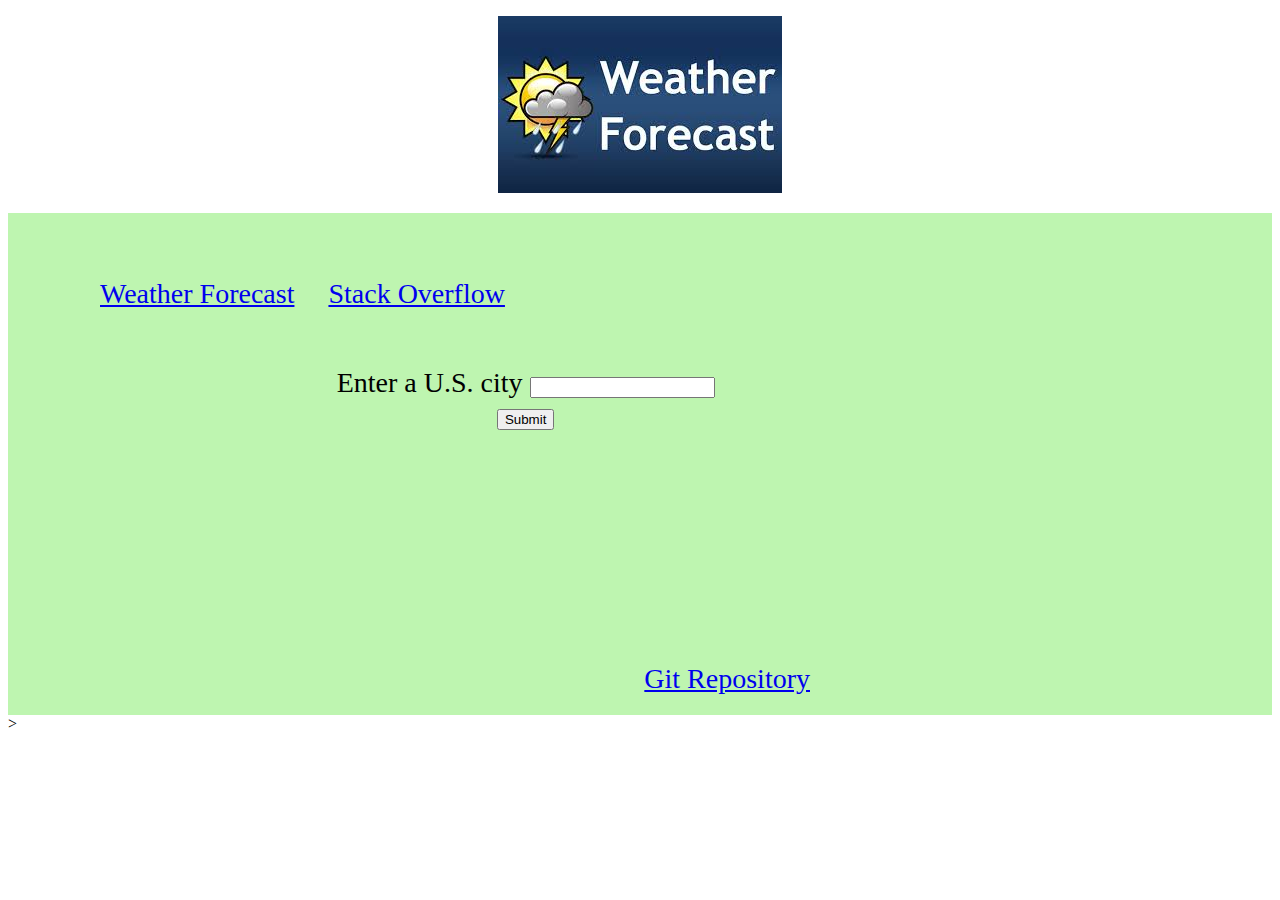
<file: index.html>
<!DOCTYPE html>
<html>
  <head>
    <title>Lab 2</title>
    <link rel="stylesheet" href="/styles.css">
  </head>
  <body>
        <div class = "weatherImage">
      <p>
      <img src= "weather.jpeg"/>
    
    </p>
        
</div>
    <div class="grid-container">
            <div class="item1">    
                <ul>
                    <li><a href= "index.html">Weather Forecast</a></li>
                    <li><a href= "Stack.html">Stack Overflow</a></li>
            </ul>
        </div>
        
            <div class="item2">
                    <form>
                            <label>Enter a U.S. city</label>
                            <input id="weatherInput" type="text"></input><br/>
                            <input id="weatherSubmit" type="submit" value="Submit"></input>
                        </form>
                    
                        <div id="weatherResults"></div>
                        <br>
                        <br>
                        <br>
                        <br>
                        <br>
                        <br>
                     
            </div>  
            <div class="item3"></div>
            <div class="item4">
                <a href = "https://github.com/clarissajoelle/lab2.git">Git Repository</a>
            </div>
          </div>>


    <script src="https://cdnjs.cloudflare.com/ajax/libs/jquery/3.3.1/jquery.min.js"></script>
    <script text="type/javascript" src="/script.js">
    </script>

  </body>
</html>
</file>
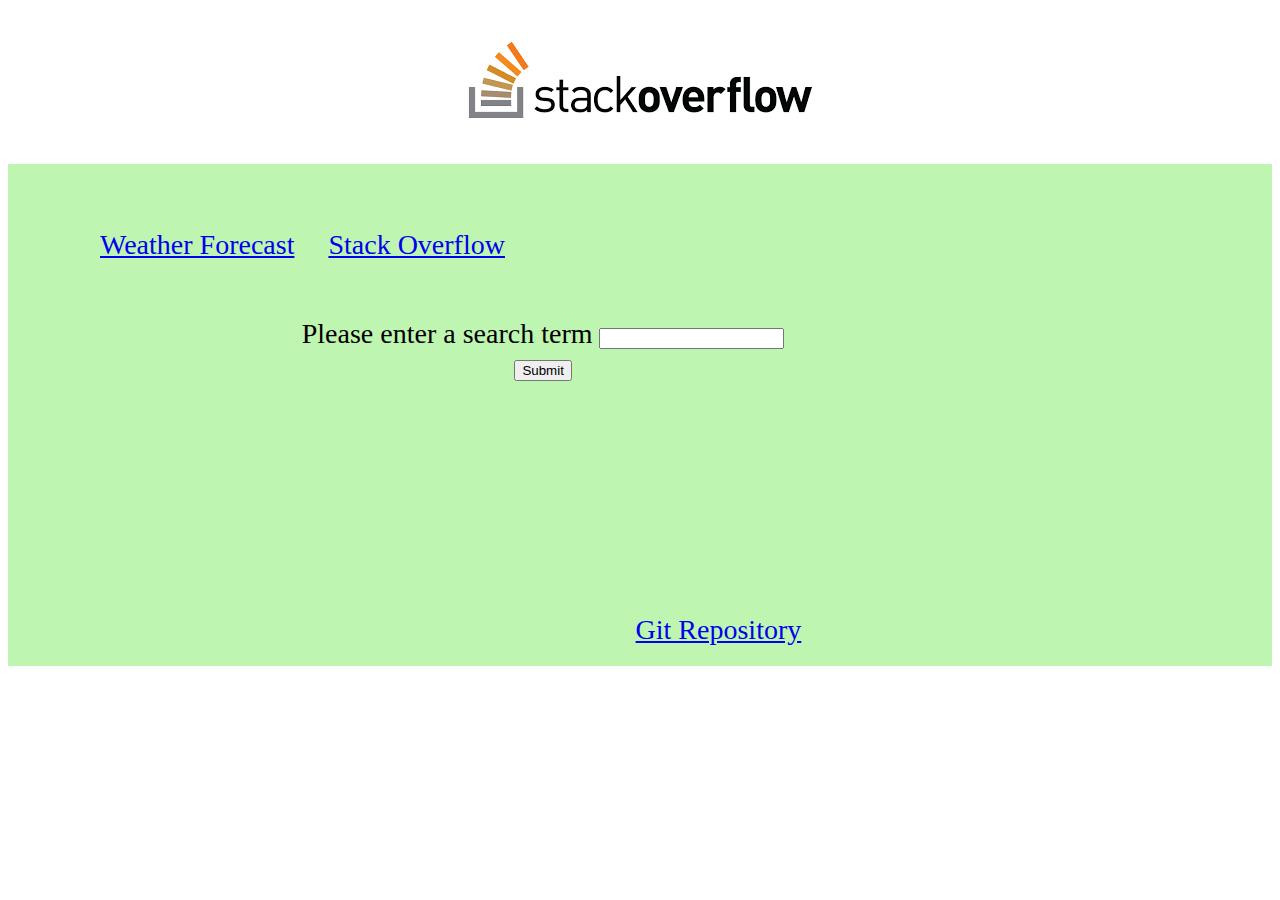
<file: Stack.html>
<!DOCTYPE html>
<html>
  <head>
    <title>Lab 2</title>
    <link rel="stylesheet" href="/styles.css">
  </head>
  <body>
        <div class = "weatherImage">
                <p>
                <img src= "stackOverflow.png"/>
              
              </p>
                  
          </div>

<div class="grid-container">
        <div class="item1">    
            <ul>
                <li><a href= "index.html">Weather Forecast</a></li>
                <li><a href= "Stack.html">Stack Overflow</a></li>
        </ul>
    </div>
        <div class="item2">
            <form>
                <label>Please enter a search term</label>
                <input id="stackInput" type="text"></input><br/>
                <input id="stackSubmit" type="submit" value="Submit"></input>
            </form>
              
            <div id="stackResults"></div>
            <br>
            <br>
            <br>
            <br>
            <br>
            <br>
                
        </div>  
        <div class="item3"></div>
        <div class="item4">
            <a href = "https://github.com/clarissajoelle/lab2.git">Git Repository</a>
        </div>
      </div>

    <script src="https://cdnjs.cloudflare.com/ajax/libs/jquery/3.3.1/jquery.min.js"></script>
    <script text="type/javascript" src="/script.js">
    </script>

  </body>
</html>
</file>
<file: styles.css>
ul {
    list-style-type: none;
    margin: 1;
    padding: 20;
    background-color: rgb(191, 250, 191)
}

li a {
    display: block;
    width: 100%;
    padding: 15px;
}

li {
    float: left;
    display: inline;
    margin: 2px;
}

.item1 { grid-area: header; }
.item2 { grid-area: main; }
.item3 { grid-area: menu; }
.item4 { grid-area: footer;}

.grid-container {
  display: grid;
  grid-template-areas:
    'header header header header header header'
    'menu main main right right right'
    'menu footer footer footer footer footer';
  grid-gap: 0px;
  background-color: rgb(190, 245, 176);
  padding: 0px;
}

.grid-container > div {
  background-color: rgb(190, 245, 176);
  text-align: center;
  padding: 20px;
  font-size: 28px;
}

.weatherImage {
    float: center;
    display: center;
    text-align: center;
}
</file>
